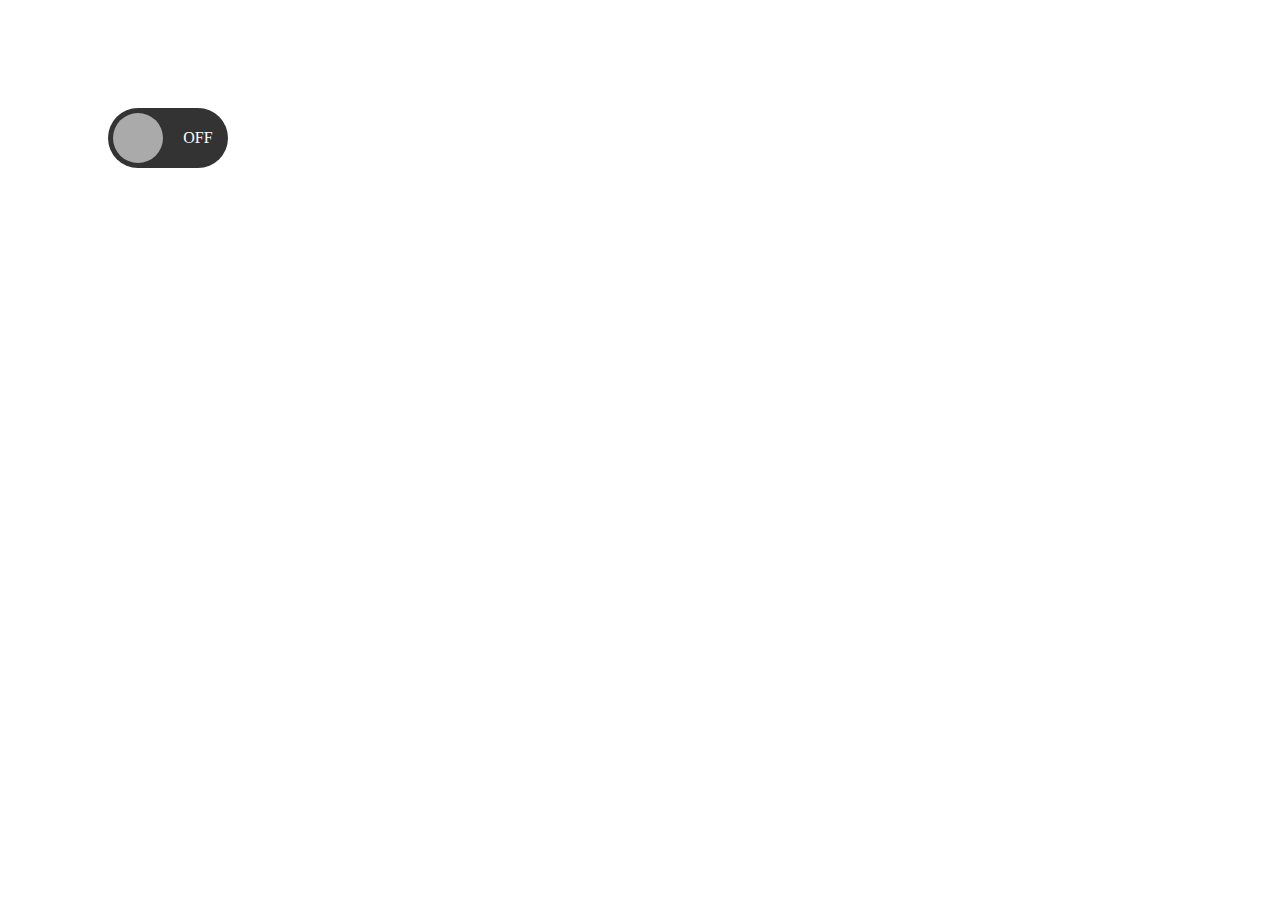
<file: checbox/index.html>
<!DOCTYPE html>
<html lang="en">
<head>
    <meta charset="UTF-8">
    <meta name="viewport" content="width=device-width, initial-scale=1.0">
    <meta http-equiv="X-UA-Compatible" content="ie=edge">
    <title>Document</title>
    <link rel="stylesheet" href="app.css">
    
</head>
<body>
    <label for="check">
        <input type="checkbox" id="check" class="check">
        <span class="btn"></span>
    </label>
</body>
</html>
</file>
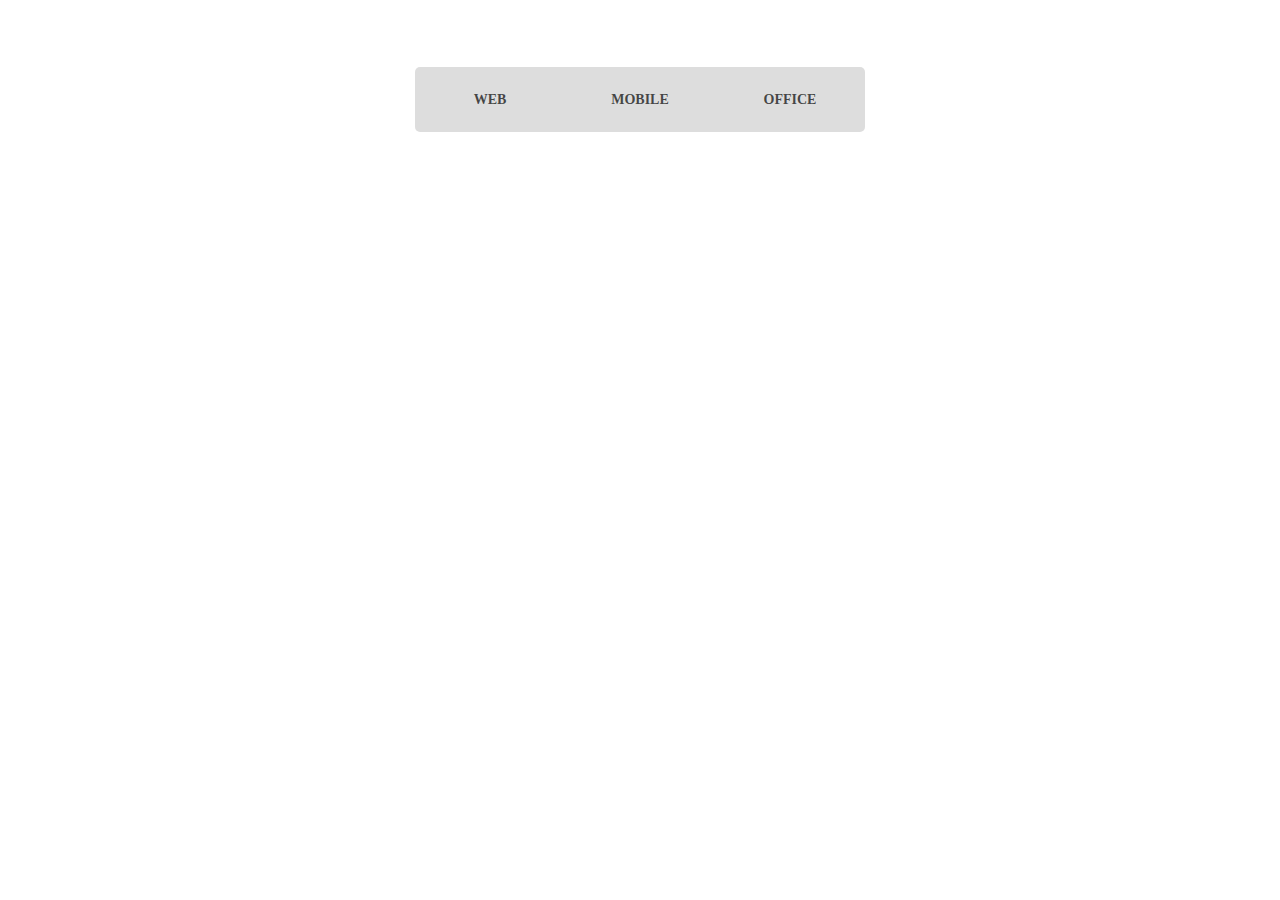
<file: dropdown-menu/index.html>
<!DOCTYPE html>
<html lang="en">
<head>
    <meta charset="UTF-8">
    <meta name="viewport" content="width=device-width, initial-scale=1.0">
    <meta http-equiv="X-UA-Compatible" content="ie=edge">
    <title>Document</title>
    <link rel="stylesheet" href="app.css">
</head>
<body>
    <nav>
        <ul>
            <li>web
                <ul class="drop-menu">
                    <li>Javascript</li>
                    <li>Php</li>
                    <li>css</li>
                    <li>html</li>
                </ul>
            </li>
            <li>mobile
                <ul class="drop-menu">
                    <li>Javascript</li>
                    <li>Php</li>
                    <li>css</li>
                    <li>html</li>
                </ul>
            </li>
            <li>office</li>
        </ul>
    </nav>
</body>
</html>
</file>
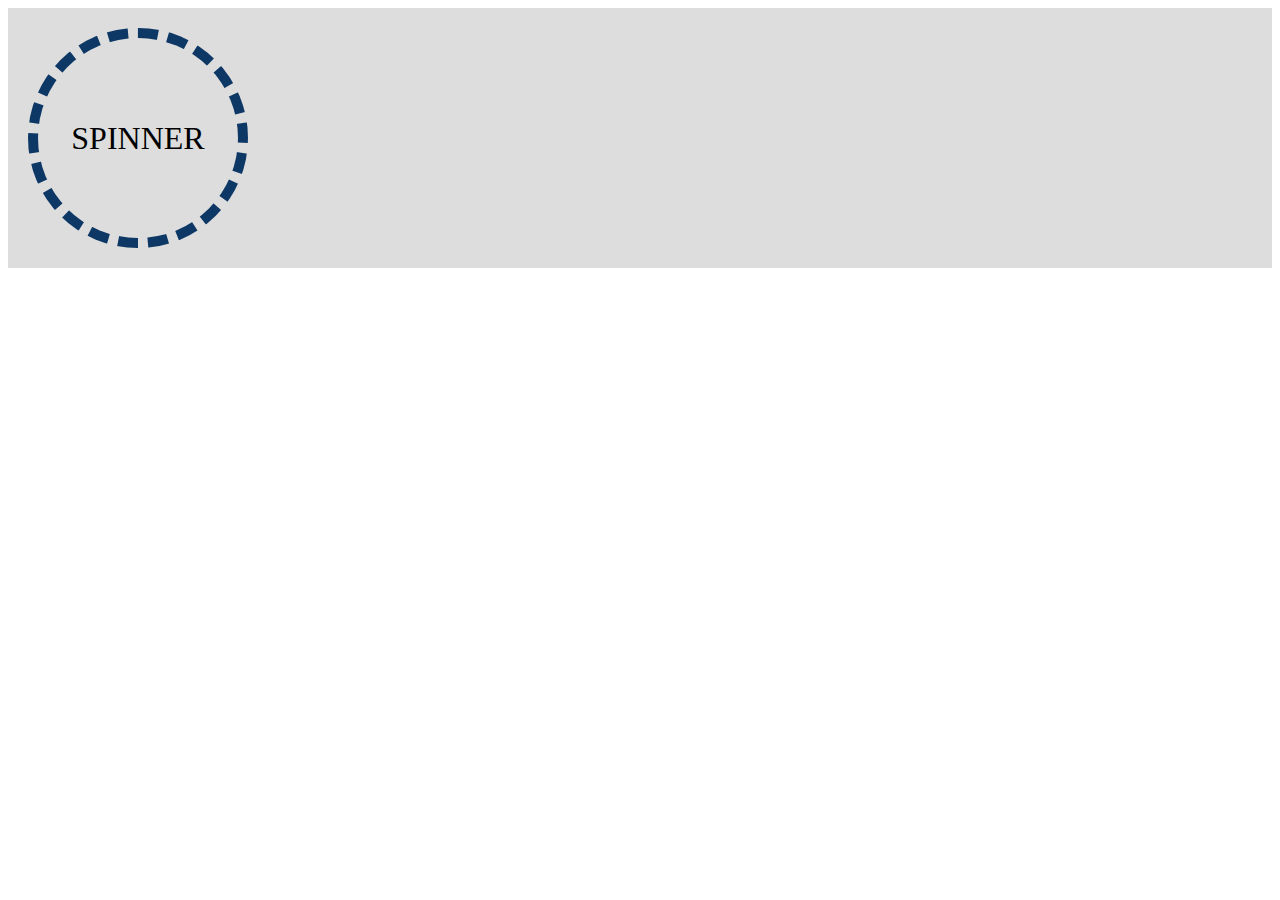
<file: move_that_well/index.html>
<!DOCTYPE html>
<html>
<head>
    <meta charset="utf-8" />
    <meta http-equiv="X-UA-Compatible" content="IE=edge">
    <title>Page Title</title>
    <meta name="viewport" content="width=device-width, initial-scale=1">
    <link rel="stylesheet" type="text/css" media="screen" href="app.css" />
    
</head>
<body>
    <div class="wrapper">
        <div class="container">
            <div class="wheel">spinner</div>
        </div>
    </div>
</body>
</html>
</file>
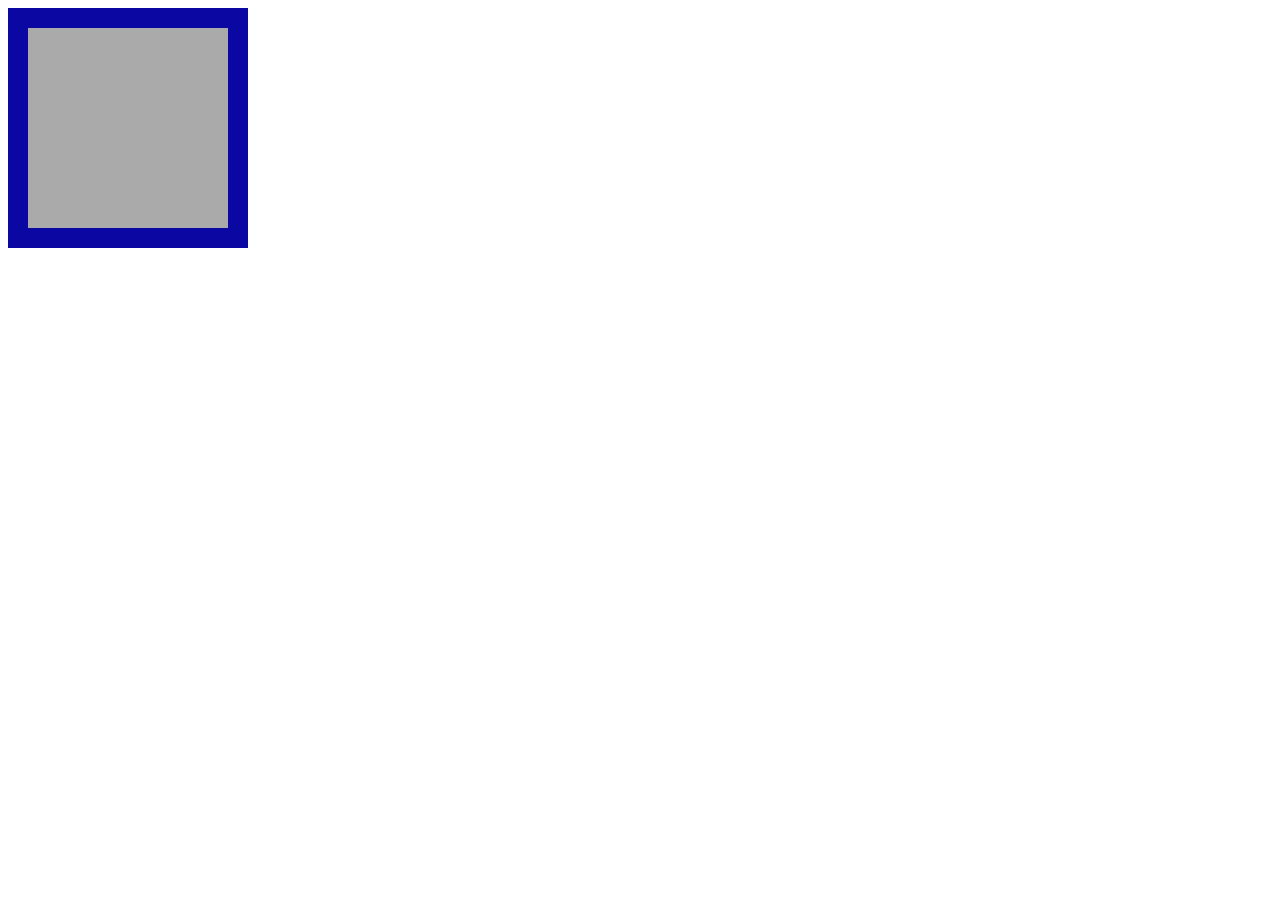
<file: some-hacks/index.html>
<!DOCTYPE html>
<html lang="en">
<head>
    <meta charset="UTF-8">
    <meta name="viewport" content="width=device-width, initial-scale=1.0">
    <meta http-equiv="X-UA-Compatible" content="ie=edge">
    <title>Document</title>
    <link rel="stylesheet" href="app.css">
</head>
<body>
    <div class="container">
        <div class="box"></div>
    </div>
</body>
</html>
</file>
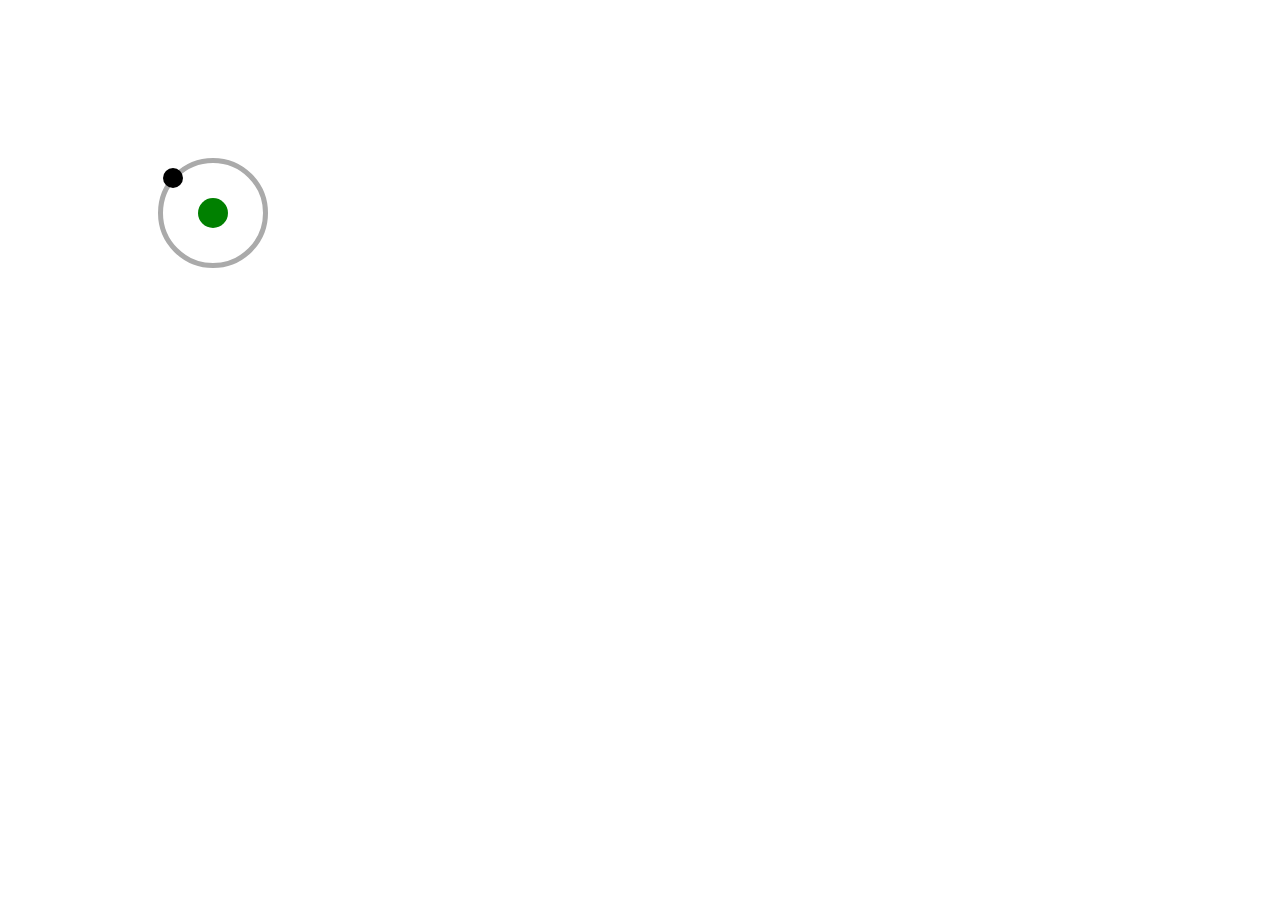
<file: spinner/index.html>
<!DOCTYPE html>
<html lang="en">
<head>
    <meta charset="UTF-8">
    <meta name="viewport" content="width=device-width, initial-scale=1.0">
    <meta http-equiv="X-UA-Compatible" content="ie=edge">
    <title>Document</title>
    <link rel="stylesheet" href="app.css">
</head>
<body>
    <div class="spinner"></div>
</body>
</html>
</file>
<file: checbox/app.css>
label{
    position: relative;
    left: 100px;
    top:100px;
}
.check{
    display: none;
}

.btn {
    display: inline-block;
    height: 60px;
    width: 120px;
    background: #333;
    border-radius: 50px;
    transition: background 0.5s ease;
}
.btn:before{
    content: "";
    position: absolute;
    height: 50px;
    width: 50px;
    background: #aaa;
    top: -41px;
    left: 5px;
    border-radius: 40px;
    transition: all 0.5s ease;
}
.btn::after{
    content: "off";
    position: absolute;
    height: 50px;
    width:50px;
    top:-41px;
    text-align: center;
    line-height: 50px;
    text-transform: uppercase;
    left: 65px;
    color: white;
    transition: left 0.5s ease;
}

.check:checked + .btn {
    background: #b1b1b1;
}
.check:checked + .btn::before {
    background: #0283fc;
    left: 65px;
}
.check:checked + .btn::after{
    left: 5px;
    content: "on";
    transition: left 0.5s ease;
}
</file>
<file: dropdown-menu/app.css>
nav {
    padding: 59px;
    text-align: center;
}

nav > ul {
    list-style: none;
    padding: 0;
    margin: 0;
    display: inline-block;
    background: #ddd;
    border-radius: 5px;
}

nav > ul > li {
    float: left;
    width: 150px;
    height: 65px;
    line-height: 65px;
    position: relative;
    text-transform: uppercase;
    font-weight: 700;
    font-size: 14px;
    color: rgba(0, 0, 0, 0.7);
    cursor: pointer;
}

nav > ul > li:hover {
    background: #d5d5d5;
    border-radius: 5px;    
}
ul.drop-menu {
    position: absolute;
    top:100%;
    left: 0%;
    width: 100%;    
    padding: 0;    
}

ul.drop-menu li {
    background: #666;
    color:rgba(255, 255, 255, 0.7);
}

ul.drop-menu li:hover{
    background: #606060;
}

ul.drop-menu li:last-child {
    border-radius: 0px 0px 5px 5px;
}

ul.drop-menu li {
    display: none;
}
li:hover > ul.drop-menu li {
    display: block;
    opacity: 0;    
    animation: menu 0.3s ease-in-out forwards;
}

ul.drop-menu {
    perspective: 1000px;
}

li:hover > ul.drop-menu li:nth-child(1) { animation-duration: 0.3s }
li:hover > ul.drop-menu li:nth-child(2) { animation-duration: 0.5s }
li:hover > ul.drop-menu li:nth-child(3) { animation-duration: 0.6s }
li:hover > ul.drop-menu li:nth-child(4) { animation-duration: 0.9s } 

@keyframes menu {
    0% {
        opacity: 0;
        transform: scale(0.3) translatY(-60px);
    }
    70% {
        transform: scale(1.2) translateY(20px);
    }
    100% {
        opacity: 1;
        transform: scale(1) translateY(0px);
    }
}
</file>
<file: move_that_well/app.css>
.wrapper{
    background: #ddd;
    padding: 20px;
}
.wrapper:hover .container{
    transform: translateX(1200px) rotate(7200deg);
}
.container{
    display: inline-block;
    width: 200px;
    height: 200px;
    border:10px dashed #0d3765;
    border-radius: 50%;
    transition: transform 10s ease-out;
}
.wheel{
    height: 100%;
    text-align: center;
    line-height: 200px;
    text-transform: uppercase;
    font-size: 2rem;
}
</file>
<file: some-hacks/app.css>
.container{
    display: inline-block;
    height: 200px;
    width:200px;
    border: 20px solid rgb(10, 7, 162);
}
.box{
    display: inline-block;
    height: 200px;
    width:200px;
    background: #aaa;  
    /* transition: width 500ms, height 5s;   */
    transform-origin: bottom right;
    transition: transform 0.5s;
}
.container:hover .box {
    /* width: 400px;
    height:400px; */
    transform: rotate(60deg);
}
</file>
<file: spinner/app.css>
.spinner {
    width: 100px;
    height: 100px;
    border: 5px solid #aaa;
    border-radius: 50%;
    position: relative;    
    margin: 150px;
    display: inline-block;
    animation: spin 1s linear infinite;
}

.spinner::before{
    content: "";
    height: 30px;
    width: 30px;
    background: green;
    border-radius: 50%;
    position: absolute;
    top:35px;
    left: 35px;    
}

.spinner::after{
    content: "";
    height: 20px;
    width: 20px;
    background: #000;
    border-radius: 50%;
    position: absolute;    
    top:5px;

}
@keyframes spin{
    0% {
        transform: rotate(0deg);
    }
    100% {
        transform: rotate(360deg);
    }
}
</file>
